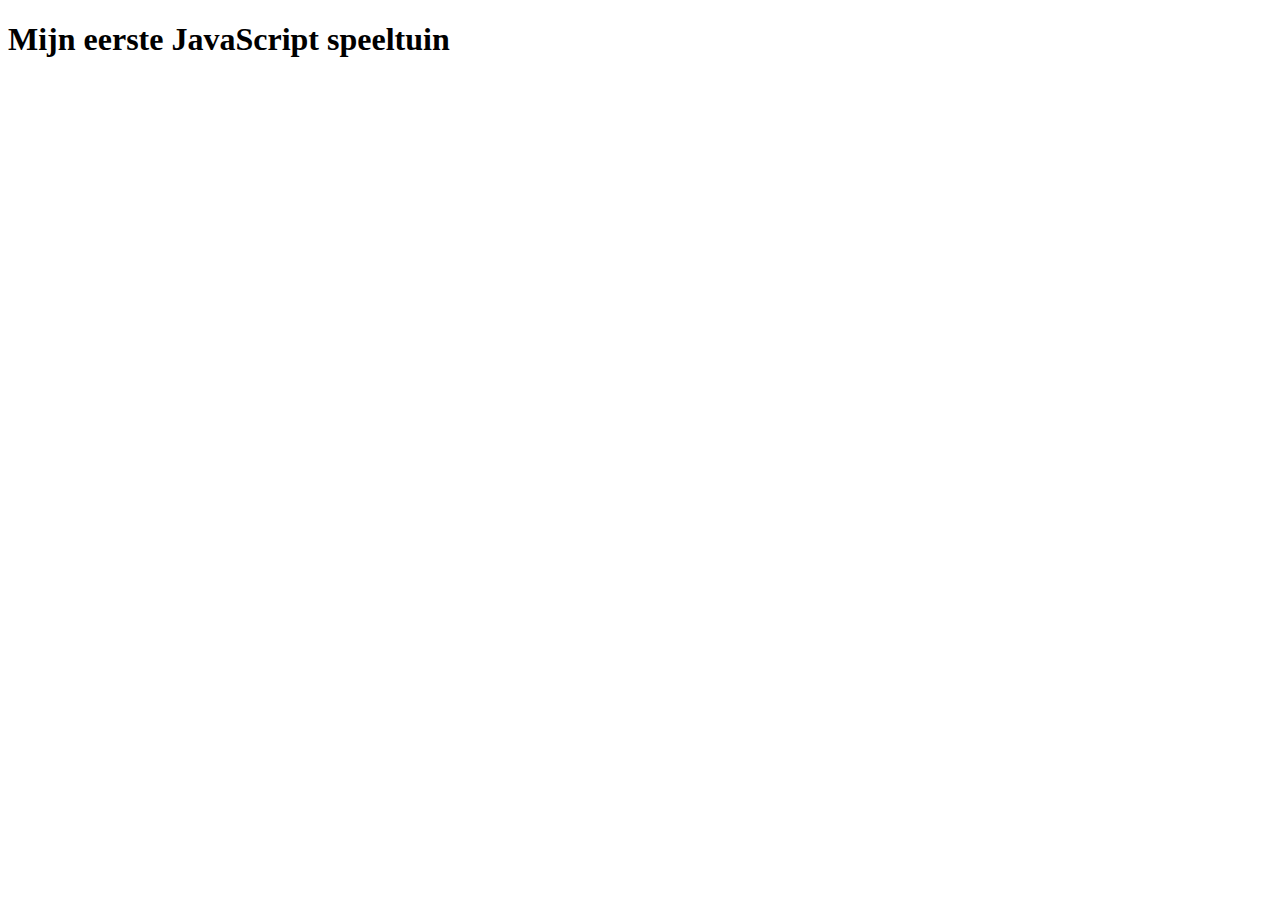
<file: Opdracht_001_M3/index.html>
<!DOCTYPE html>
<html>
    <head>
        <meta charset="utf-8">
        <meta http-equiv="X-UA-Compatible" content="IE=edge">
        <title>hello</title>
        <meta name="description" content="">
        <meta name="viewport" content="width=device-width, initial-scale=1">
    </head>
    <body>
        <h1> Mijn eerste JavaScript speeltuin </h1>
        
        <script src="script.js" async defer></script>
    </body>
</html>
</file>
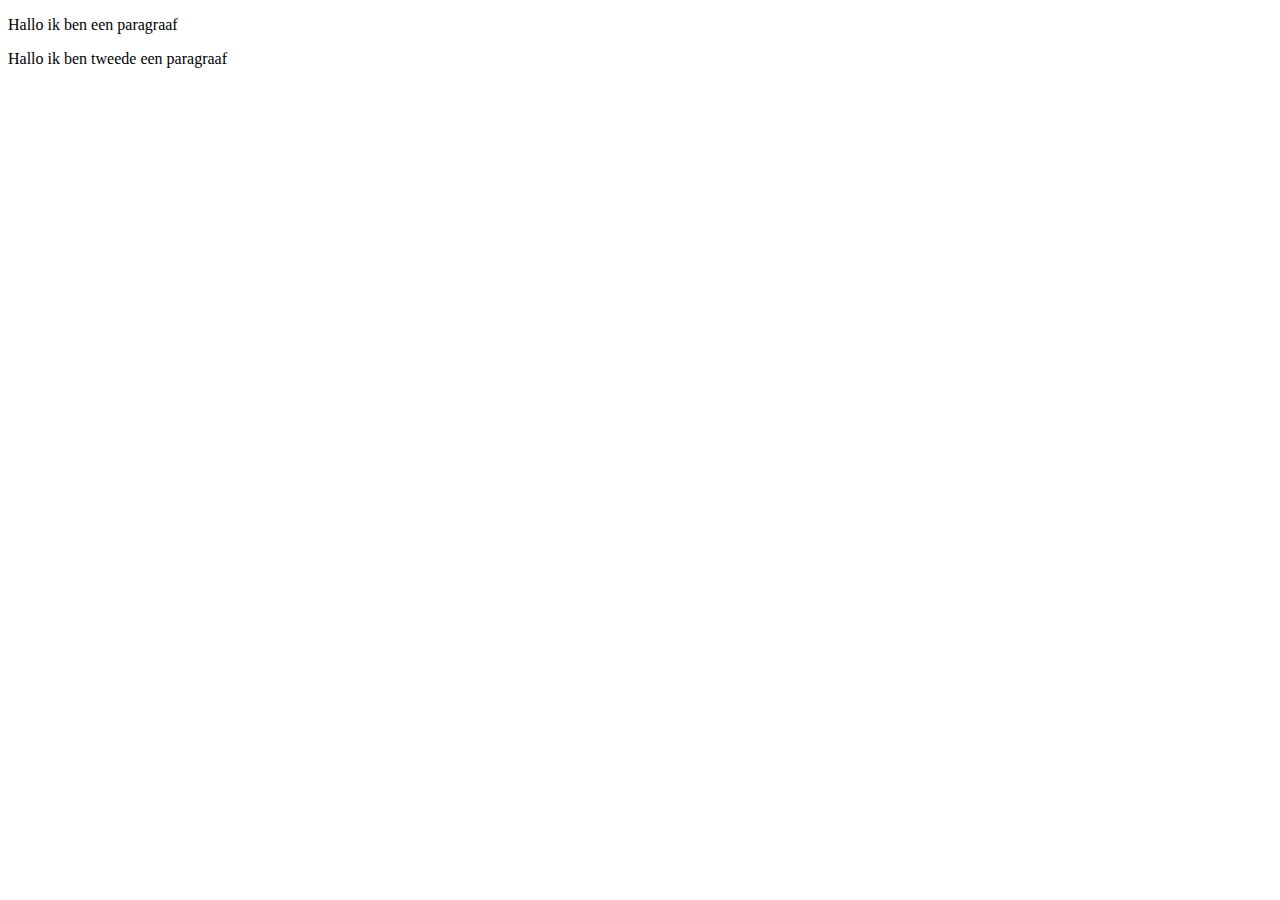
<file: Opdracht_011_M3/index.html>
<!DOCTYPE html>
<html lang="en">
<head>
<meta charset="UTF-8">
<meta name="viewport" content="width=device-width, initial-scale=1.0">
<meta http-equiv="X-UA-Compatible" content="ie=edge">
<title>Document</title>
</head>
<body>
<div id="first-section" class="paragraph">
<p>Hallo ik ben een paragraaf</p>
</div>
<div id="second-section" class="paragraph">
<p>Hallo ik ben tweede een paragraaf</p>
</div>
<!-- De gegevens die opgeslagen zijn const kan je niet veranderen bij let daarentegen ka dat wel -->
</body>
</html>
</file>
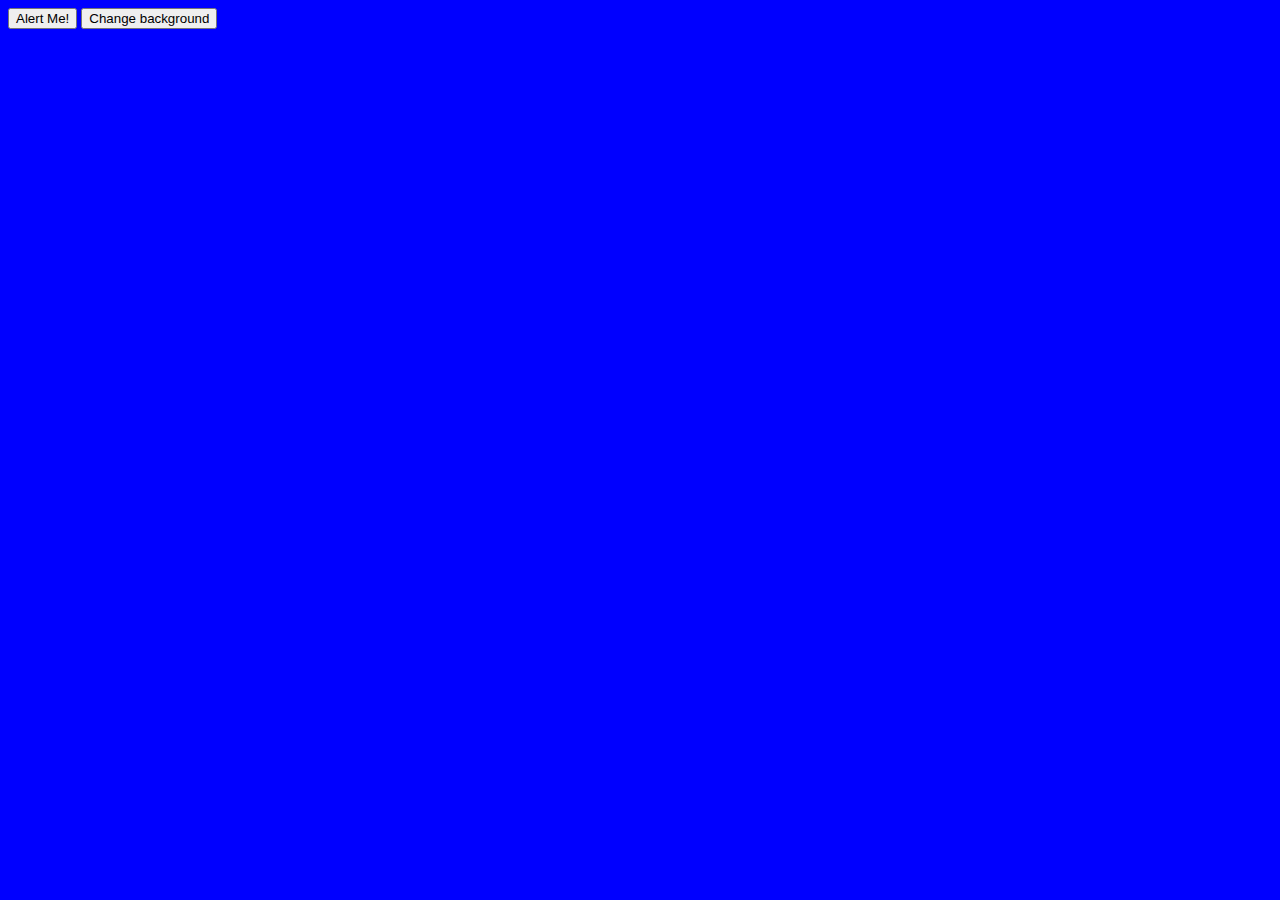
<file: Opdracht_012_M3/index.html>
<!DOCTYPE html>
<html>
<head>
    <title>Practice Event Handlers</title>
    <script defer src="script.js"></script>
    <link rel="stylesheet" href="style.css">
</head>

<body class="blue-background">
    <button id="mybutton" type="button" class="btn-alert">Alert Me!</button>
    <button type="button" class="btn-background">Change background</button>
</body>
</html>
</file>
<file: Opdracht_012_M3/style.css>
.blue-background {
    background-color: blue;
    }
    .red-background {
    background-color: red;
    }
</file>
